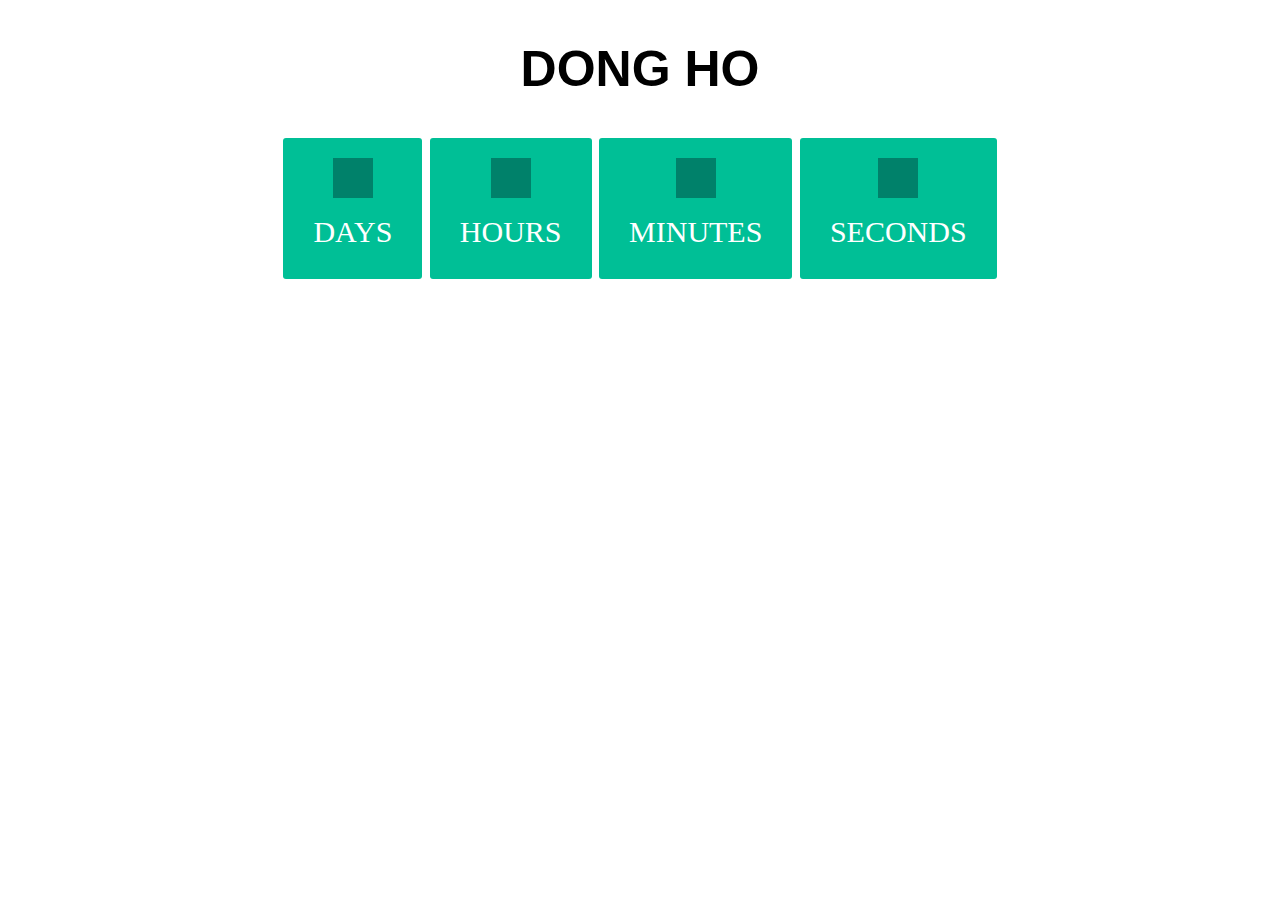
<file: countdown/index.html>
<!DOCTYPE html>
<html>
<head>
	<link rel="stylesheet" type="text/css" href="./styledh.css">
</head>
<body>
	<h1>DONG HO</h1>
	<div id="clock">
	<div>
		<span class="days" id="day"></span>
		<div class="text">DAYS</div>
	</div>
	<div>
		<span class="hours" id="hour"></span>
		<div class="text">HOURS</div>
	</div>
	<div>
		<span class="minutes" id="minute"></span>
		<div class="text">MINUTES</div>
	</div>
	<div>
		<span class="seconds" id="second"></span>
		<div class="text">SECONDS</div>
	</div>
	</div>
	<p id="demo"></p>
	<script src="./jsdh.js"></script>
</body>
</html>
</file>
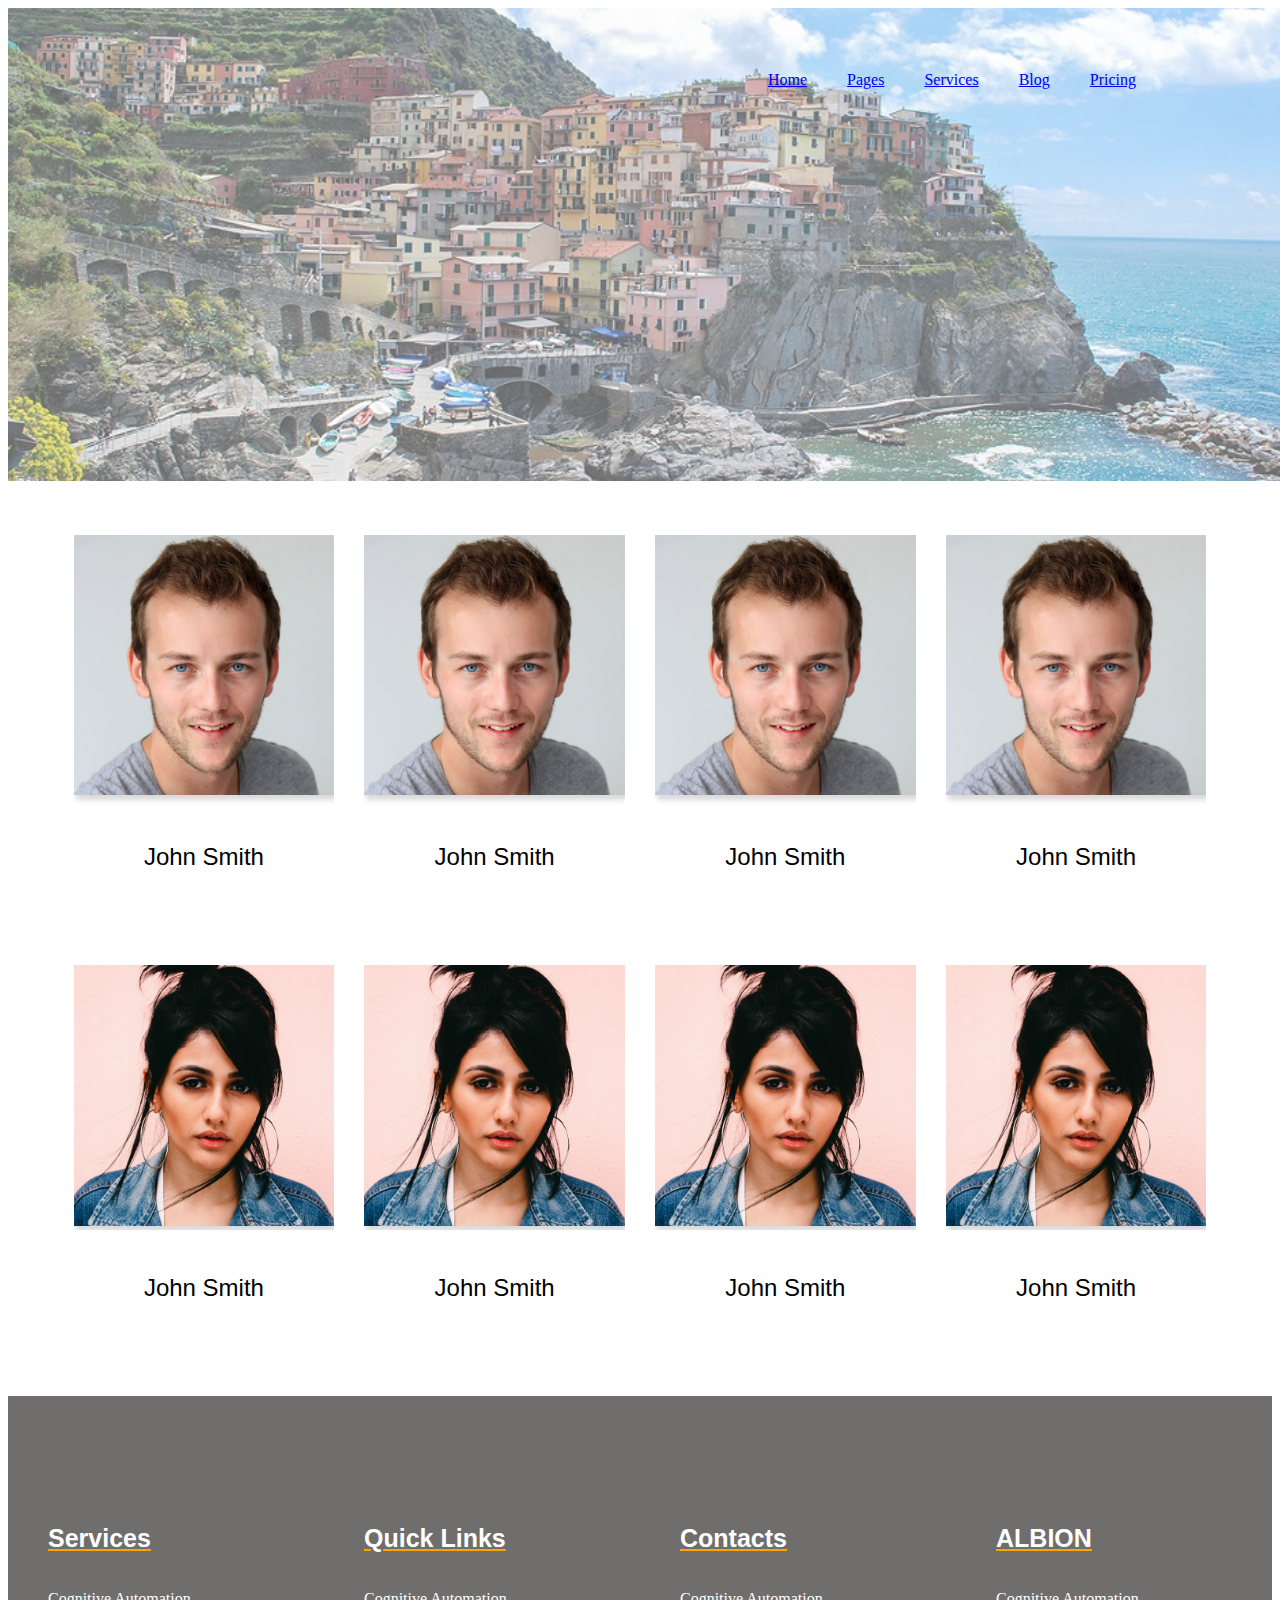
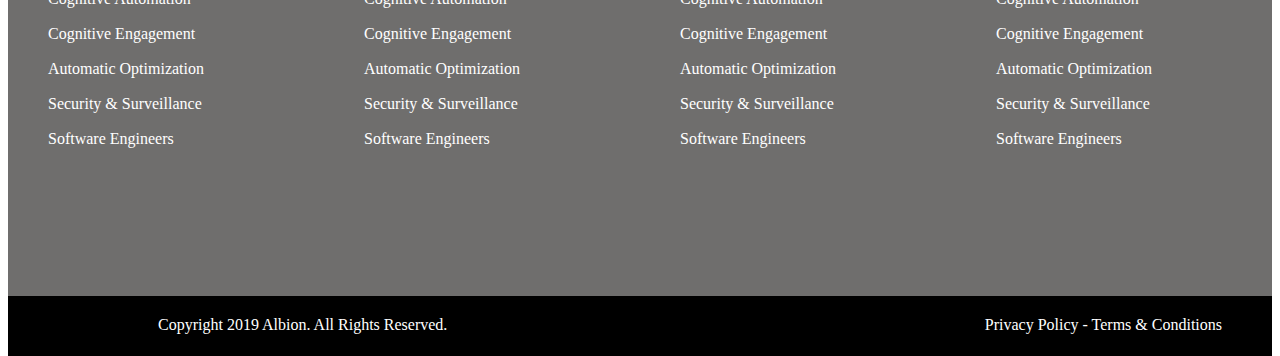
<file: design-team/index.html>
<!DOCTYPE html>
<html>
<head> 
	<link rel="stylesheet" type="text/css" href="./style1.css">
</head>
<body>
	<header>
		<div class="img1">
			<img src="1.jpg" alt="hinh" style="width:1350px">
		</div>
	<nav class="menu">
		<ul>
			<li><a href="#">Home</a></li>
			<li><a href="#">Pages</a></li>
			<li><a href="#">Services</a></li>
			<li><a href="#">Blog</a></li>
			<li><a href="#">Pricing</a></li>
		</ul>
	</nav>
	</header>
	<div class="img2">
		<div class="box">
			<div class="boximg">
				<img src="2.jpg" alt="hinh">
				<div class="text"> <p>John Smith</p> </div>
			</div>
		</div>
		<div class="box">
			<div class="boximg">
				<img src="2.jpg" alt="hinh">
				<div class="text"> <p>John Smith</p> </div>
			</div>
		</div>
		<div class="box">
			<div class="boximg">
				<img src="2.jpg" alt="hinh">
				<div class="text"> <p>John Smith</p> </div>
			</div>
		</div>
		<div class="box">
			<div class="boximg">
				<img src="2.jpg" alt="hinh">
				<div class="text"> <p>John Smith</p> </div>
			</div>
		</div>
	</div>
	<div class="img2">
			<div class="box">
				<div class="boximg">
					<img src="3.jpg" alt="hinh">
					
				</div>
			<div class="text"> <p>John Smith</p> </div>
		</div>
		<div class="box">
			<div class="boximg">
				<img src="3.jpg" alt="hinh">
				
			</div>
			<div class="text"> <p>John Smith</p> </div>
		</div>
		<div class="box">
			<div class="boximg">
				<img src="3.jpg" alt="hinh">
				
			</div>
			<div class="text"> <p>John Smith</p> </div>
		</div>
		<div class="box">
			<div class="boximg">
				<img src="3.jpg" alt="hinh">
				
			</div>
			<div class="text"> <p>John Smith</p> </div>
		</div>
	</div>
	<footer>
		<div class="footbox">
			<div class="team">
				<ul class="teamul">
					<li><h3>Services</h3></li>
					<li>Cognitive Automation</li>
					<li>Cognitive Engagement</li>
					<li>Automatic Optimization</li>
					<li>Security & Surveillance</li>
					<li>Software Engineers</li>
				</ul>
			</div>
			<div class="team">
				<ul class="teamul">
					<li><h3>Quick Links</h3></li>
					<li>Cognitive Automation</li>
					<li>Cognitive Engagement</li>
					<li>Automatic Optimization</li>
					<li>Security & Surveillance</li>
					<li>Software Engineers</li>
				</ul>
			</div>
			<div class="team">
				<ul class="teamul">
					<li><h3>Contacts</h3></li>
					<li>Cognitive Automation</li>
					<li>Cognitive Engagement</li>
					<li>Automatic Optimization</li>
					<li>Security & Surveillance</li>
					<li>Software Engineers</li>
				</ul>
			</div>
			<div class="team">
				<ul class="teamul">
					<li><h3>ALBION</h3></li>
					<li>Cognitive Automation</li>
					<li>Cognitive Engagement</li>
					<li>Automatic Optimization</li>
					<li>Security & Surveillance</li>
					<li>Software Engineers</li>
				</ul>
			</div>
		</div>
		<div class="end">
			<div class="end1">
				<div class="left" >
					Copyright 2019 Albion. All Rights Reserved.
				</div>
				<div class="right"> 
					Privacy Policy - Terms & Conditions
				</div>
			</div>
		</div>
		<button class="back-to-top">TOP</button>
	</footer>
	<script src="./crip.js"></script>
</body>
</html>
</file>
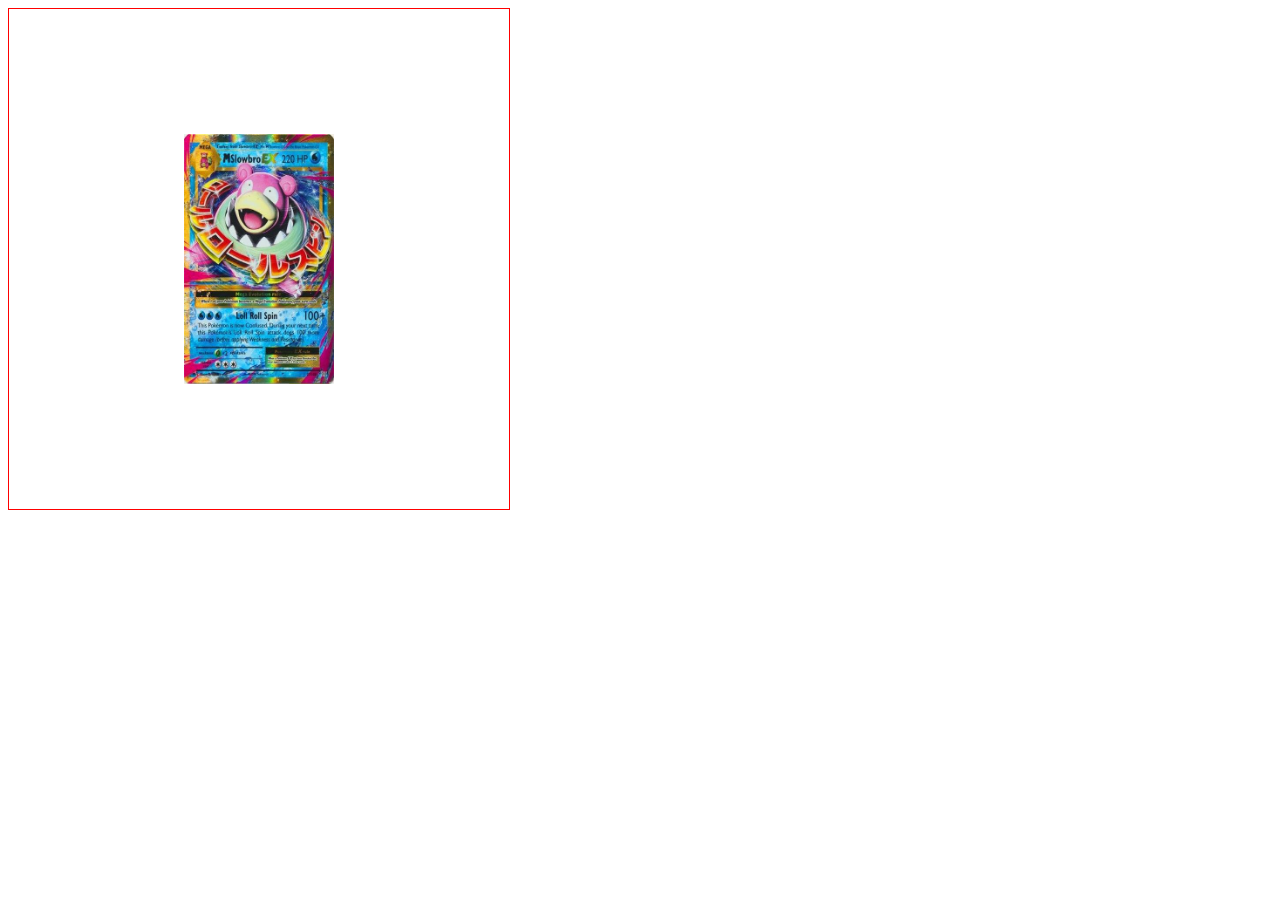
<file: testCSS/index.html>
<!DOCTYPE html>
<html>
<head>
	<style>
	.box {
		width: 500px;
		height: 500px;
		border: 1px solid red;
		display: flex;
		align-items: center;
		justify-content: center;
		
	}
	.box:hover .inner-box {
		transform: rotateY(180deg);
		transition: transform 0.2s ease 1s;
	}
	.inner-box {
		width: 150px;
		height: 250px;
		transition: transform 3s;
		transform-style: preserve-3d;
	}
	.img1 {
		position: absolute;
		z-index: 0;
	}
	.img2 {
		position: absolute;
		z-index: 1;
		backface-visibility: hidden;
		transform-style: preserve-3d;
	}
	</style>
</head>
<body>
	<div class="box">
		<div class="inner-box">
			<img class="img1" src="1.jpg" width="150px" height="250px" alt="Hinh 1">
			<img class="img2" src="2.jpg" width="150px" height="250px" alt="Hinh 1">
		</div>
	
	</div>
</body>
</html>
</file>
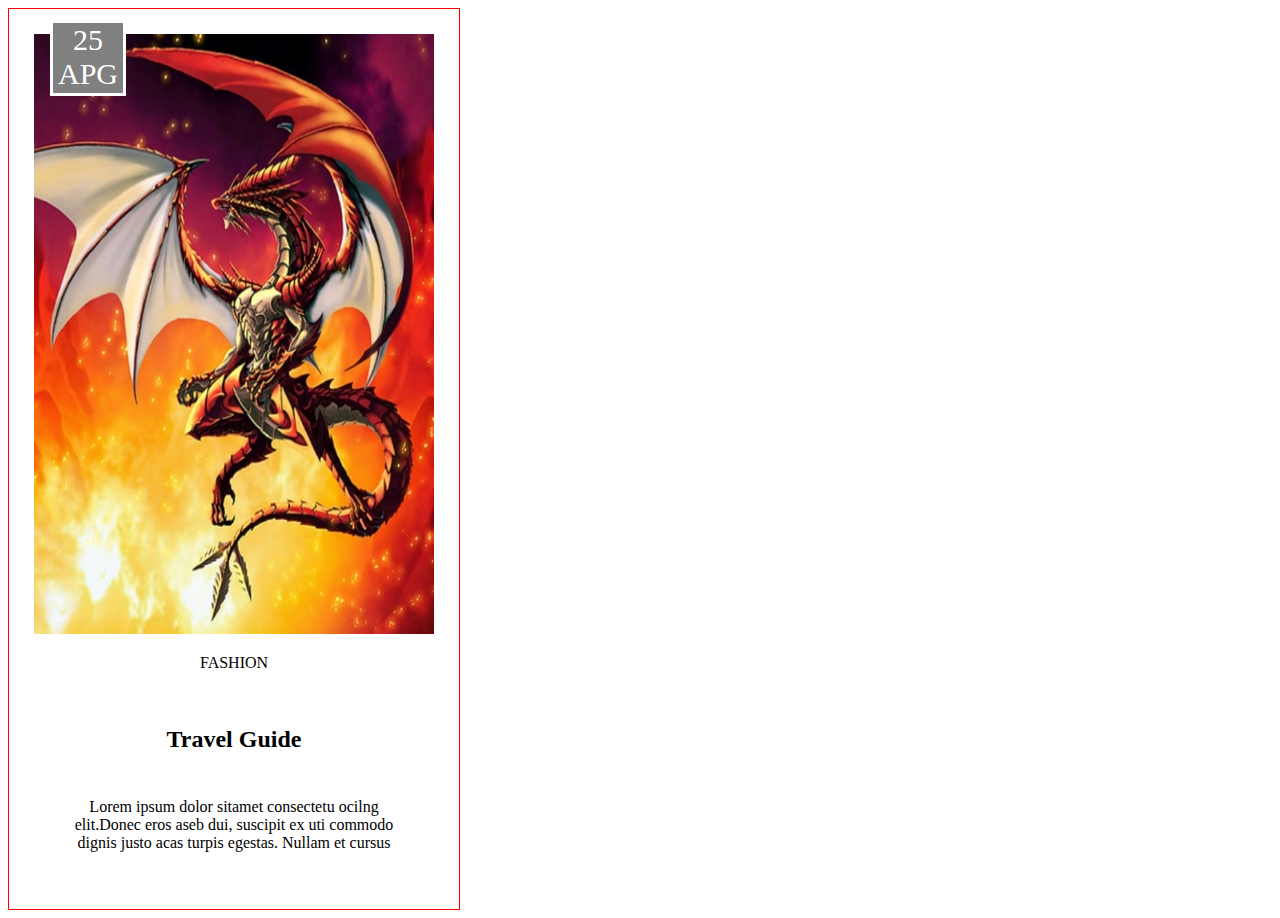
<file: testCSS/note.html>
<!DOCTYPE html>
<html>
<head>
	<style>
		.box{
			width: 450px;
			height: 900px;
			border: 1px solid red;
			text-align: center;
		}
		.box1{
			width: 70px;
			height: 70px;
			border: 3px solid white;
			background-color: grey;
			position:absolute;
			left:50px;
			top:20px;
			text-align: center;
			font-size: 30px;
			color: white;
			}
		.img{
			padding:25px;
		}
		h2 {
			font-family:verdana;
		}
	</style>
<head>
<body>
	<div class="box">
		<div class="box1">25<br>APG</div>
		<div class="img">
			<img src="3.jpg" width="400px" height="600px" alt="rong">
			<p>FASHION</p>
			<br>
			<h2>Travel Guide</h2>
			<p class="img">Lorem ipsum dolor sitamet consectetu ocilng elit.Donec eros aseb dui, suscipit ex uti commodo dignis justo acas turpis egestas. Nullam et cursus</p>
		<div>
	</div>
</body>
</html>
</file>
<file: countdown/styledh.css>
h1 {
	text-align: center;
	font-family: sans-serif;
	font-size: 50px;
	margin: 40px 20px;
}
#clock > div {
	padding: 20px;
	border-radius: 3px;
	background:#00BF96;
	display: inline-block;
}
#clock div>span{
	display: inline-block;
	padding: 20px;
	background: #00816A;
}
body{
	text-align: center;
}
.text{
	padding: 10px;
	font-size: 30px;
	
}
#clock{
	text-align: center;
	display: inline-block;
	font-size: 30px;
	color: #fff;
	font-weight: 100;
}
</file>
<file: design-team/style1.css>
.img1 {
	opacity: 0.6;
	z-index: -1;
}
.box img {
	width: 100%;
	transition: transform .3s;
	box-shadow: 2px 5px 5px rgb(0,0,0.15,0.15);
}
.box:hover img{
	transform: scale(1.2, 1.2);
}
.text{
	padding: 20px;
	font-family: Helvetica;
	font-size: 150%;
}
.img2{
	margin: 50px 0;
	/*margin-left: 100px;*/
	display: flex;
	flex-wrap: wrap;
	justify-content: center;
}
.box{
	width:23%;
	padding:0 15px;
	text-align:center;
	box-sizing:border-box;
}
.boximg {
	overflow: hidden;
	width: 100%;
}
nav.menu ul{
    display: flex;
	margin-left: 700px;
}
nav.menu ul li {
    padding: 10px 20px;
    list-style: none;
}
.menu {
	position:absolute;
	width: 100%;
	top: 5%;
}
.co-dinh-menu{
	background: white;
	position: fixed;
	top: -70px;
	left: 0px;
	z-index: 1000;
	box-shadow: 2px 5px 5px rgb(0,0,0,0.35);

	animation-name: nameAnimation;
	animation-duration: .5s;
	animation-fill-mode: forwards;
}

@-webkit-keyframes nameAnimation {
  from {top: -70px;}
  to {top: 0px;}
}

.back-to-top.hien-ra{
	visibility: visible;
	opacity: 1;
}
.back-to-top{
	/*display: none; */
	width: 50px;
	height: 50px;
	text-align: center;
	position: fixed;
	bottom: 20px;
	right: 30px;
	z-index: 99;
	background: red;
	color: white;
	visibility: hidden;
	cursor: pointer;
	transition: all .3s;
}
footer {
	height: 500px;
	background:#6F6E6D;	
	position: relative;
	z-index: 1;
	display: flex;
}
.footbox {
	display: flex;
	flex: 25% 25% 25% 25%;
	width: 100%;
	color: white;
	padding-top: 100px;
}
.team {
	width: 25%;
}
.teamul{
	width: 100%;
	list-style: none;
	line-height: 35px;
}
h3{
	font-size: 25px !important;
	font-family: Helvetica;
	text-decoration: underline orange;
}
.end {
	position: absolute;
	color: white;
	width: 100%;
	height: 20px;
	background: black;
	margin-top: 500px;
    padding-top: 20px;
    padding-bottom: 20px;
}
.end1 {
	width: 100%;
    padding-right: 15px;
    padding-left: 100px;
    margin-right: auto;
    margin-left: auto;
    margin-left: 50px;
}
.left{
	float: left;
}
.right{
	float: right;
	padding-right: 200px;
}
</file>
